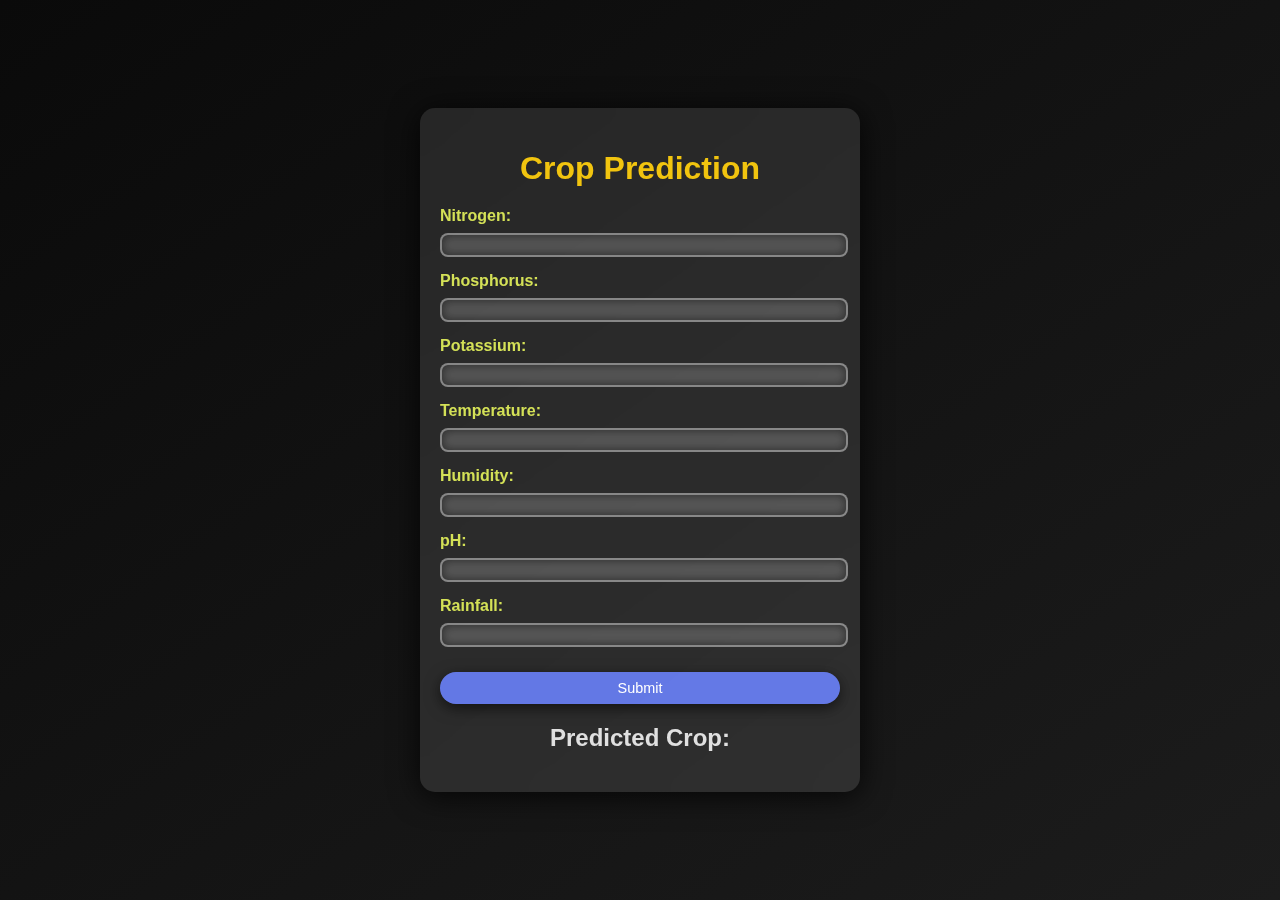
<file: index.html>
<!DOCTYPE html>
<html lang="en">
<head>
  <meta charset="UTF-8">
  <meta name="viewport" content="width=device-width, initial-scale=1.0">
  <title>Crop Prediction Form</title>
  <link rel="stylesheet" href="Css/style.css">
</head>
<body>
  <div class="container">
    <h1>Crop Prediction</h1>
    <form id="cropForm">
      <div class="form-group">
        <label for="nitrogen">Nitrogen:</label>
        <input type="number" id="nitrogen" name="nitrogen" step="0.01" required>
      </div>

      <div class="form-group">
        <label for="phosphorus">Phosphorus:</label>
        <input type="number" id="phosphorus" name="phosphorus" step="0.01" required>
      </div>

      <div class="form-group">
        <label for="potassium">Potassium:</label>
        <input type="number" id="potassium" name="potassium" step="0.01" required>
      </div>

      <div class="form-group">
        <label for="temperature">Temperature:</label>
        <input type="number" id="temperature" name="temperature" step="0.01" required>
      </div>

      <div class="form-group">
        <label for="humidity">Humidity:</label>
        <input type="number" id="humidity" step="0.01" required>
      </div>

      <div class="form-group">
        <label for="ph">pH:</label>
        <input type="number" id="ph" name="ph" step="0.01" required>
      </div>

      <div class="form-group">
        <label for="rainfall">Rainfall:</label>
        <input type="number" id="rainfall" name="rainfall" step="0.01" required>
      </div>

      <button type="submit">Submit</button>
    </form>

    <h2>Predicted Crop: <span id="predictionResult"></span></h2>
    <img id="cropImage" style="display: none; width: 300px; height: auto;" alt="Predicted Crop Image">
    <div id="loadingSpinner" class="spinner" style="display: none;"></div>
  </div>

  <script src="Js/index.js"></script>
</body>
</html>
</file>
<file: Css/style.css>
body {
    font-family: 'Roboto', sans-serif;
    background: linear-gradient(to bottom right, #0a0a0a, #1c1c1c);
    color: #E0E0E0;
    display: flex;
    justify-content: center;
    align-items: center;
    height: 100vh;
    margin: 0;
}

.container {
    text-align: center;
    background: rgba(255, 255, 255, 0.1);
    border-radius: 15px;
    padding: 20px;
    max-width: 400px;
    width: 90%;
    backdrop-filter: blur(15px);
    box-shadow: 0 4px 30px rgba(0, 0, 0, 0.8);
    animation: fadeIn 1s ease-in-out;
}

h1 {
    margin-bottom: 20px;
    color: #F1C40F;
    font-size: 2em;
    font-weight: bold;
}

.form-group {
    margin-bottom: 15px;
    text-align: left;
}

label {
    display: block;
    margin-bottom: 8px;
    font-weight: bold;
    color: #D4E157;
}

input {
    width: 100%;
    border: 2px solid rgba(255, 255, 255, 0.3);
    border-radius: 8px;
    background: rgba(255, 255, 255, 0.2);
    color: #E0E0E0;
    font-size: 1em;
    box-shadow: inset 0 0 10px rgba(0, 0, 0, 0.5);
    transition: border-color 0.3s;
}

input:focus {
    outline: none;
    border-color: #76D7C4;
}

button {
    background: rgba(106, 130, 251, 0.9);
    color: white;
    border: none;
    border-radius: 25px;
    padding: 8px 12px;
    font-size: 0.9em;
    cursor: pointer;
    width: 100%;
    transition: background 0.3s, transform 0.3s;
    box-shadow: 0 4px 15px rgba(0, 0, 0, 0.6);
    margin-top: 10px;
    max-width: 100%;
    overflow: hidden;
}

button:hover {
    transform: scale(1.03);
    background: rgba(252, 92, 125, 0.9);
}

.result-container {
    display: flex;
    flex-direction: column;
    justify-content: center;
    align-items: center;
    margin-top: 10px;
}

#cropImage {
    margin-top: 10px;
    max-width: 100%;
    width: auto;
    height: auto;
    border-radius: 8px;
    max-height: 150px;
    object-fit: cover;
    display: block;
    margin-left: auto;
    margin-right: auto;
}

.loading {
    display: none;
    margin-top: 20px;
    font-size: 1.2em;
    color: #FFB74D;
}

.show {
    display: block;
}

@keyframes fadeIn {
    from {
        opacity: 0;
    }

    to {
        opacity: 1;
    }
}

@media (max-width: 768px) {
    .container {
        padding: 15px;
    }

    button {
        font-size: 0.85em;
        padding: 8px 12px;
    }

    input {
        font-size: 0.9em;
    }

    #cropImage {
        max-width: 100%;
        margin-top: 10px;
    }

    .spinner {
        border: 8px solid rgba(255, 255, 255, 0.3); 
        border-top: 8px solid #fff; 
        border-radius: 50%;
        width: 50px; 
        height: 50px; 
        animation: spin 1s linear infinite;
        margin: 0 auto;
    }
    
    @keyframes spin {
        0% { transform: rotate(0deg); }
        100% { transform: rotate(360deg); }
    }
    
}
</file>
